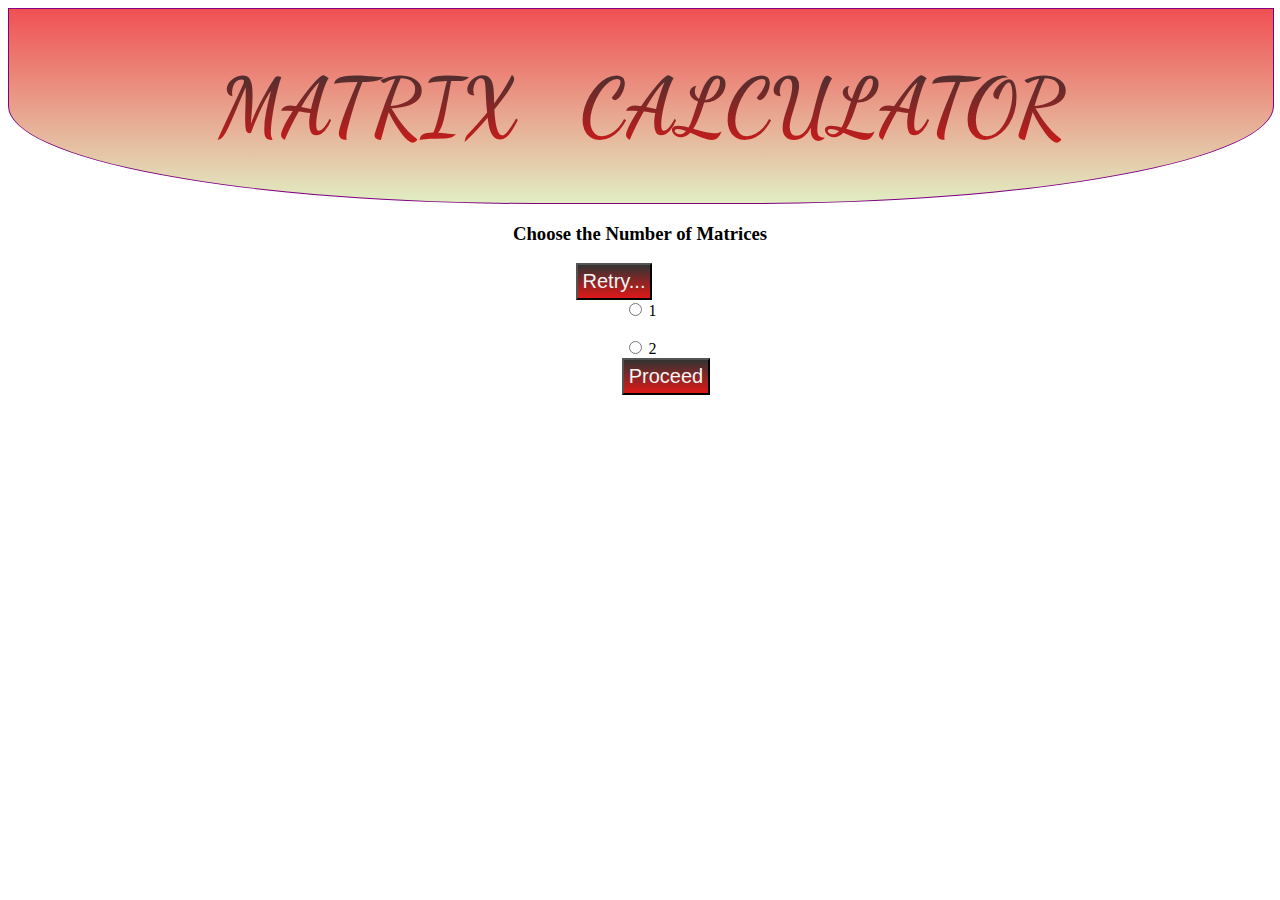
<file: index.html>
<!DOCTYPE html>
<html lang="en">
<head>
    <meta charset="UTF-8">
    <meta http-equiv="X-UA-Compatible" content="IE=edge">
    <meta name="viewport" content="width=device-width, initial-scale=1.0">
    <title>Matrix calculator by Saira Awan</title>
    <link rel="stylesheet" href="style.css">
    <script src="app.js"></script>

    <link href="https://cdn.jsdelivr.net/npm/bootstrap@5.0.0-beta3/dist/css/bootstrap.min.css" rel="stylesheet" integrity="sha384-eOJMYsd53ii+scO/bJGFsiCZc+5NDVN2yr8+0RDqr0Ql0h+rP48ckxlpbzKgwra6" crossorigin="anonymous">
</head>
<body>
    <!-- ************************************* top design ****************************************-->
    <div id="top">
        <h1 id="main">MATRIX &nbsp;&nbsp;CALCULATOR</h1>
        <br>
    </div>
    
    <!-- ************************************* radio buttons ****************************************-->
    <h3>Choose the Number of Matrices</h3>
    <button id="retry" class="rounded-pill rounded-3" onclick="javascript: window.location='./index.html'">Retry...</button>
    &nbsp;&nbsp;&nbsp;&nbsp;&nbsp;&nbsp;&nbsp;&nbsp;&nbsp;&nbsp;&nbsp;&nbsp;
    <div class="form-check form-check-inline">
        <input class="form-check-input" type="radio" name="inlineRadioOptions" id="Radio1" value="1">
        <label class="form-check-label" for="inlineRadio1">1</label>
      </div>&nbsp;&nbsp;&nbsp;&nbsp;&nbsp;&nbsp;&nbsp;&nbsp;&nbsp;&nbsp;&nbsp;&nbsp;
      <div class="form-check form-check-inline">
        <input class="form-check-input" type="radio" name="inlineRadioOptions" id="Radio2" value="2">
        <label class="form-check-label" for="inlineRadio2">2</label>
      </div>
      &nbsp;&nbsp;&nbsp;&nbsp;&nbsp;&nbsp;&nbsp;&nbsp;&nbsp;&nbsp;&nbsp;&nbsp;
      <button id="proceed" class="rounded-pill rounded-3" onclick="optionone()">Proceed</button>
      <br>
      <br>
    </div>
    <br>
    <!-- ************************************* div for option 1 ****************************************-->
      
    <div id="one"  style="display:none;"  > 
        <h3>Select the Operation from the given choices</h3>

        <div class="form-check">
            <input class="form-check-input" type="radio" name="flexRadioDefault" id="onea">
            <label class="form-check-label" for="flexRadioDefault1">Determinant</label>
        </div>

          
        <div class="form-check">
            <input class="form-check-input" type="radio" name="flexRadioDefault" id="oneb">
            <label class="form-check-label" for="flexRadioDefault1">Transpose</label>
        </div>


        <div class="form-check">
            <input class="form-check-input" type="radio" name="flexRadioDefault" id="onec">
            <label class="form-check-label" for="flexRadioDefault1">Inverse</label>
        </div>
          


         <div class="form-check">
            <input class="form-check-input" type="radio" name="flexRadioDefault" id="oned">
            <label class="form-check-label" for="flexRadioDefault1">
                Scalar &nbsp;&nbsp;+&nbsp;&nbsp;
                <input type="number" id="add">
            </label>
        </div>


        <div class="form-check">
            <input class="form-check-input" type="radio" name="flexRadioDefault" id="onee">
            <label class="form-check-label" for="flexRadioDefault1">
                Scalar &nbsp;&nbsp;x&nbsp;&nbsp;
                <input type="number" id="multiply">
            </label>
        </div>
        <div class="d-grid gap-2">
            <button class="btn btn-primary" id="sol" type="button">Solve</button>
          </div>
    </div>
    <!-- ************************************* div for option 2 ****************************************-->
    <div id="two"  style="display:none;"  > 
        <h3>Select the Operation from the given choices</h3>

        <div class="form-check">
            <input class="form-check-input" type="radio" name="flexRadioDefault" id="twoa">
            <label class="form-check-label" for="flexRadioDefault1">A x B</label>
        </div>

          
        <div class="form-check">
            <input class="form-check-input" type="radio" name="flexRadioDefault" id="twob">
            <label class="form-check-label" for="flexRadioDefault1">B x A</label>
        </div>


        <div class="form-check">
            <input class="form-check-input" type="radio" name="flexRadioDefault" id="twoc">
            <label class="form-check-label" for="flexRadioDefault1">A + B</label>
        </div>
          


         <div class="form-check">
            <input class="form-check-input" type="radio" name="flexRadioDefault" id="twod">
            <label class="form-check-label" for="flexRadioDefault1">A - B
            </label>
        </div>


        <div class="form-check">
            <input class="form-check-input" type="radio" name="flexRadioDefault" id="twoe">
            <label class="form-check-label" for="flexRadioDefault1">B - A
            </label>
        </div>

        <div class="d-grid gap-2">
            <button class="btn btn-primary" id="sol" type="button">Solve</button>
          </div>
    </div>
    <br><br><br>

     <!-- *************************************  div for solution ****************************************-->
     
     <div id="solution"  style="display:none;"  > 


     </div>






<script src="https://cdn.jsdelivr.net/npm/bootstrap@5.0.0-beta3/dist/js/bootstrap.bundle.min.js" integrity="sha384-JEW9xMcG8R+pH31jmWH6WWP0WintQrMb4s7ZOdauHnUtxwoG2vI5DkLtS3qm9Ekf" crossorigin="anonymous"></script>
<script src="https://cdn.jsdelivr.net/npm/@popperjs/core@2.9.1/dist/umd/popper.min.js" integrity="sha384-SR1sx49pcuLnqZUnnPwx6FCym0wLsk5JZuNx2bPPENzswTNFaQU1RDvt3wT4gWFG" crossorigin="anonymous"></script>
<script src="https://cdn.jsdelivr.net/npm/bootstrap@5.0.0-beta3/dist/js/bootstrap.min.js" integrity="sha384-j0CNLUeiqtyaRmlzUHCPZ+Gy5fQu0dQ6eZ/xAww941Ai1SxSY+0EQqNXNE6DZiVc" crossorigin="anonymous"></script>
</body>
</html>
</file>
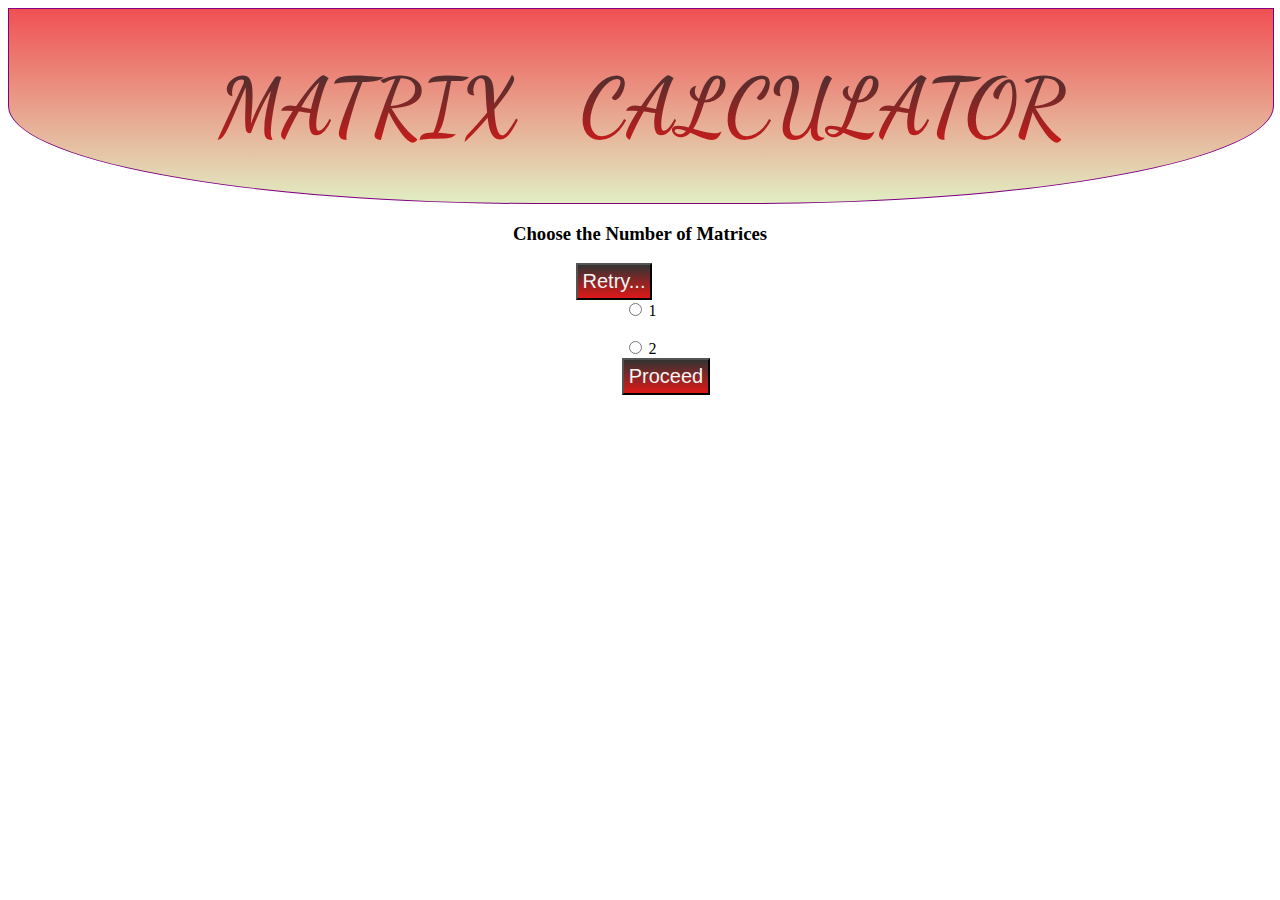
<file: mn/index.html>
<!DOCTYPE html>
<html lang="en">
<head>
    <meta charset="UTF-8">
    <meta http-equiv="X-UA-Compatible" content="IE=edge">
    <meta name="viewport" content="width=device-width, initial-scale=1.0">
    <title>Matrix calculator by Saira Awan</title>
    <link rel="stylesheet" href="style.css">
    <link rel="icon" href="/static/favicon.2ee8d676da58.ico">
    <script src="app.js"></script>
    <script src="https://ajax.googleapis.com/ajax/libs/jquery/3.5.1/jquery.min.js"></script>
    <link href="https://cdn.jsdelivr.net/npm/bootstrap@5.0.0-beta3/dist/css/bootstrap.min.css" rel="stylesheet" integrity="sha384-eOJMYsd53ii+scO/bJGFsiCZc+5NDVN2yr8+0RDqr0Ql0h+rP48ckxlpbzKgwra6" crossorigin="anonymous">
</head>
<body>
    <!-- ************************************* top design ****************************************-->
    <div id="top">
        <h1 id="main">MATRIX &nbsp;&nbsp;CALCULATOR</h1>
        <br>
    </div>
    
    <!-- ************************************* radio buttons ****************************************-->
    <h3>Choose the Number of Matrices</h3>
    <button id="retry" class="rounded-pill rounded-3" onclick="javascript: window.location='./index.html'">Retry...</button>
    &nbsp;&nbsp;&nbsp;&nbsp;&nbsp;&nbsp;&nbsp;&nbsp;&nbsp;&nbsp;&nbsp;&nbsp;
    <div class="form-check form-check-inline">
        <input class="form-check-input" type="radio" name="inlineRadioOptions" id="Radio1" value="1">
        <label class="form-check-label" for="inlineRadio1">1</label>
      </div>&nbsp;&nbsp;&nbsp;&nbsp;&nbsp;&nbsp;&nbsp;&nbsp;&nbsp;&nbsp;&nbsp;&nbsp;
      <div class="form-check form-check-inline">
        <input class="form-check-input" type="radio" name="inlineRadioOptions" id="Radio2" value="2">
        <label class="form-check-label" for="inlineRadio2">2</label>
      </div>
      &nbsp;&nbsp;&nbsp;&nbsp;&nbsp;&nbsp;&nbsp;&nbsp;&nbsp;&nbsp;&nbsp;&nbsp;
      <button id="proceed" class="rounded-pill rounded-3" onclick="optionone()">Proceed</button>
      <br>
      <br>
    </div>
    <br>
    <!-- ************************************* div for option 1 ****************************************-->
      
    <div id="one"  style="display:none;"  > 
        <h3>Select the Operation from the given choices</h3>

        <div class="form-check">
            <input class="form-check-input" type="radio" name="flexRadioDefault" id="onea">
            <label class="form-check-label" for="flexRadioDefault1">Determinant</label>
        </div>

          
        <div class="form-check">
            <input class="form-check-input" type="radio" name="flexRadioDefault" id="oneb">
            <label class="form-check-label" for="flexRadioDefault1">Transpose</label>
        </div>


        <div class="form-check">
            <input class="form-check-input" type="radio" name="flexRadioDefault" id="onec">
            <label class="form-check-label" for="flexRadioDefault1">Inverse</label>
        </div>
          


         <div class="form-check">
            <input class="form-check-input" type="radio" name="flexRadioDefault" id="oned">
            <label class="form-check-label" for="flexRadioDefault1">
                Scalar &nbsp;&nbsp;+&nbsp;&nbsp;
                <input type="number" id="add">
            </label>
        </div>


        <div class="form-check">
            <input class="form-check-input" type="radio" name="flexRadioDefault" id="onee">
            <label class="form-check-label" for="flexRadioDefault1">
                Scalar &nbsp;&nbsp;x&nbsp;&nbsp;
                <input type="number" id="multiply">
            </label>
        </div>
        <div class="d-grid gap-2">
            <button class="btn btn-primary" id="sol" type="button" onclick="show()">Solve</button>
          </div>
    </div>
    <!-- ************************************* div for option 2 ****************************************-->
    <div id="two"  style="display:none;"  > 
        <h3>Select the Operation from the given choices</h3>

        <div class="form-check">
            <input class="form-check-input" type="radio" name="flexRadioDefault" id="twoa">
            <label class="form-check-label" for="flexRadioDefault1">A x B</label>
        </div>

          
        <div class="form-check">
            <input class="form-check-input" type="radio" name="flexRadioDefault" id="twob">
            <label class="form-check-label" for="flexRadioDefault1">B x A</label>
        </div>


        <div class="form-check">
            <input class="form-check-input" type="radio" name="flexRadioDefault" id="twoc">
            <label class="form-check-label" for="flexRadioDefault1">A + B</label>
        </div>
          


         <div class="form-check">
            <input class="form-check-input" type="radio" name="flexRadioDefault" id="twod">
            <label class="form-check-label" for="flexRadioDefault1">A - B
            </label>
        </div>


        <div class="form-check">
            <input class="form-check-input" type="radio" name="flexRadioDefault" id="twoe">
            <label class="form-check-label" for="flexRadioDefault1">B - A
            </label>
        </div>

        <div class="d-grid gap-2">
            <button class="btn btn-primary" id="sol" type="button" onclick="show()">Solve</button>
          </div>
    </div>
    <br><br><br>

     <!-- *************************************  div for rows/cols  input ****************************************-->
     
     <div id="solution"  style="display:none;"  > 
        Enter rows &nbsp;&nbsp;&nbsp;&nbsp;&nbsp;&nbsp;: <input type="number" name="" id="rows">
        <br>
        <br>
        Enter Columns : <input type="number" name="" id="cols">
        <div class="d-grid gap-2">
            <button class="btn btn-primary" id="sol" type="button" onclick="solve()">Output</button>
        </div>
        <br>
        <table id="tab"></table>
        <br><br>
        Enter Value for rows : 
        <input type="number" id="input_value">
    </div>
    <br><br>
     <!-- *************************************  div for output/input ****************************************-->
     





<script src="https://cdn.jsdelivr.net/npm/bootstrap@5.0.0-beta3/dist/js/bootstrap.bundle.min.js" integrity="sha384-JEW9xMcG8R+pH31jmWH6WWP0WintQrMb4s7ZOdauHnUtxwoG2vI5DkLtS3qm9Ekf" crossorigin="anonymous"></script>
<script src="https://cdn.jsdelivr.net/npm/@popperjs/core@2.9.1/dist/umd/popper.min.js" integrity="sha384-SR1sx49pcuLnqZUnnPwx6FCym0wLsk5JZuNx2bPPENzswTNFaQU1RDvt3wT4gWFG" crossorigin="anonymous"></script>
<script src="https://cdn.jsdelivr.net/npm/bootstrap@5.0.0-beta3/dist/js/bootstrap.min.js" integrity="sha384-j0CNLUeiqtyaRmlzUHCPZ+Gy5fQu0dQ6eZ/xAww941Ai1SxSY+0EQqNXNE6DZiVc" crossorigin="anonymous"></script>
</body>
</html>
</file>
<file: style.css>
@font-face {
    font-family: dancing;
    src: url(fonts/DancingScript-VariableFont_wght.ttf);
}
#top{
    border-radius: 0 0 50% 50% / 60%;
    border: 1px groove purple;
    text-align: center;
	width: 100%;
	height: auto;
	background-size: cover;
	background-attachment: fixed;
	position: relative;
	overflow: hidden;
    background: linear-gradient(to top, #e1eec3, #f05053);
}
#main{

    font-size: 80px;
    font-weight: bolder;
	margin-bottom: 30px;
    font-family: dancing,cursive;
    margin-top: 50px;
    background-image:linear-gradient(to bottom, #333333, #dd1818) ;
    background-size: 100%;
    background-repeat: repeat;
  -webkit-background-clip: text;
  -webkit-text-fill-color: transparent; 
  -moz-background-clip: text;
  -moz-text-fill-color: transparent;
}
body{
    text-align: center;
}
#proceed{
    background-image:linear-gradient(to bottom, #333333, #dd1818) ;
    font-size: 20px;
    padding: 5px;
    color: whitesmoke;  
}
#retry{
    background-image:linear-gradient(to bottom, #333333, #dd1818) ;
    font-size: 20px;
    padding: 5px;
    color: whitesmoke;  
}
#one{
    border: 1px solid black;
    box-shadow:11px 11px 8px -2px rgba(0,0,0,0.39);
    width: 50%;
    height: fit-content;
    margin: auto;
    border-radius: 10px;
    display: none;
}
#two{
    border: 1px solid black;
    box-shadow:11px 11px 8px -2px rgba(0,0,0,0.39);
    width: 50%;
    height: fit-content;
    margin: auto;
    border-radius: 10px;
    display: none;
}
#solution{
    border: 1px solid black;
    box-shadow:11px 11px 8px -2px rgba(0,0,0,0.39);
    width: 50%;
    height: fit-content;
    margin: auto;
    border-radius: 10px;
    display: none;
}
#sol{
    background-image:linear-gradient(to bottom, #333333, #dd1818) ;
    font-size: 20px;
    padding: 5px;
    color: whitesmoke; 
}
</file>
<file: mn/style.css>
@font-face {
    font-family: dancing;
    src: url(fonts/DancingScript-VariableFont_wght.ttf);
}
#top{
    border-radius: 0 0 50% 50% / 60%;
    border: 1px groove purple;
    text-align: center;
	width: 100%;
	height: auto;
	background-size: cover;
	background-attachment: fixed;
	position: relative;
	overflow: hidden;
    background: linear-gradient(to top, #e1eec3, #f05053);
}
#main{

    font-size: 80px;
    font-weight: bolder;
	margin-bottom: 30px;
    font-family: dancing,cursive;
    margin-top: 50px;
    background-image:linear-gradient(to bottom, #333333, #dd1818) ;
    background-size: 100%;
    background-repeat: repeat;
  -webkit-background-clip: text;
  -webkit-text-fill-color: transparent; 
  -moz-background-clip: text;
  -moz-text-fill-color: transparent;
}
body{
    text-align: center;
}
#proceed{
    background-image:linear-gradient(to bottom, #333333, #dd1818) ;
    font-size: 20px;
    padding: 5px;
    color: whitesmoke;  
}
#retry{
    background-image:linear-gradient(to bottom, #333333, #dd1818) ;
    font-size: 20px;
    padding: 5px;
    color: whitesmoke;  
}
#one{
    border: 1px solid black;
    box-shadow:11px 11px 8px -2px rgba(0,0,0,0.39);
    width: 50%;
    height: fit-content;
    margin: auto;
    border-radius: 10px;
    display: none;
}
#two {
    border: 1px solid black;
    box-shadow:11px 11px 8px -2px rgba(0,0,0,0.39);
    width: 50%;
    height: fit-content;
    margin: auto;
    border-radius: 10px;
    display: none;
}
#solution{
    border: 1px solid black;
    box-shadow:11px 11px 8px -2px rgba(0,0,0,0.39);
    width: 50%;
    height: fit-content;
    margin: auto;
    border-radius: 10px;
    display: none;
}
#sol{
    background-image:linear-gradient(to bottom, #333333, #dd1818) ;
    font-size: 20px;
    padding: 5px;
    color: whitesmoke; 
}
#out{
    border: 1px solid black;
    box-shadow:11px 11px 8px -2px rgba(0,0,0,0.39);
    width: 50%;
    height: fit-content;
    margin: auto;
    border-radius: 10px;
    display: none;
}
table{
    align-items: center;
    text-align: center;
    margin: auto;
}
table td{
    border: 5px groove red;
    padding: 5px;
}
</file>
